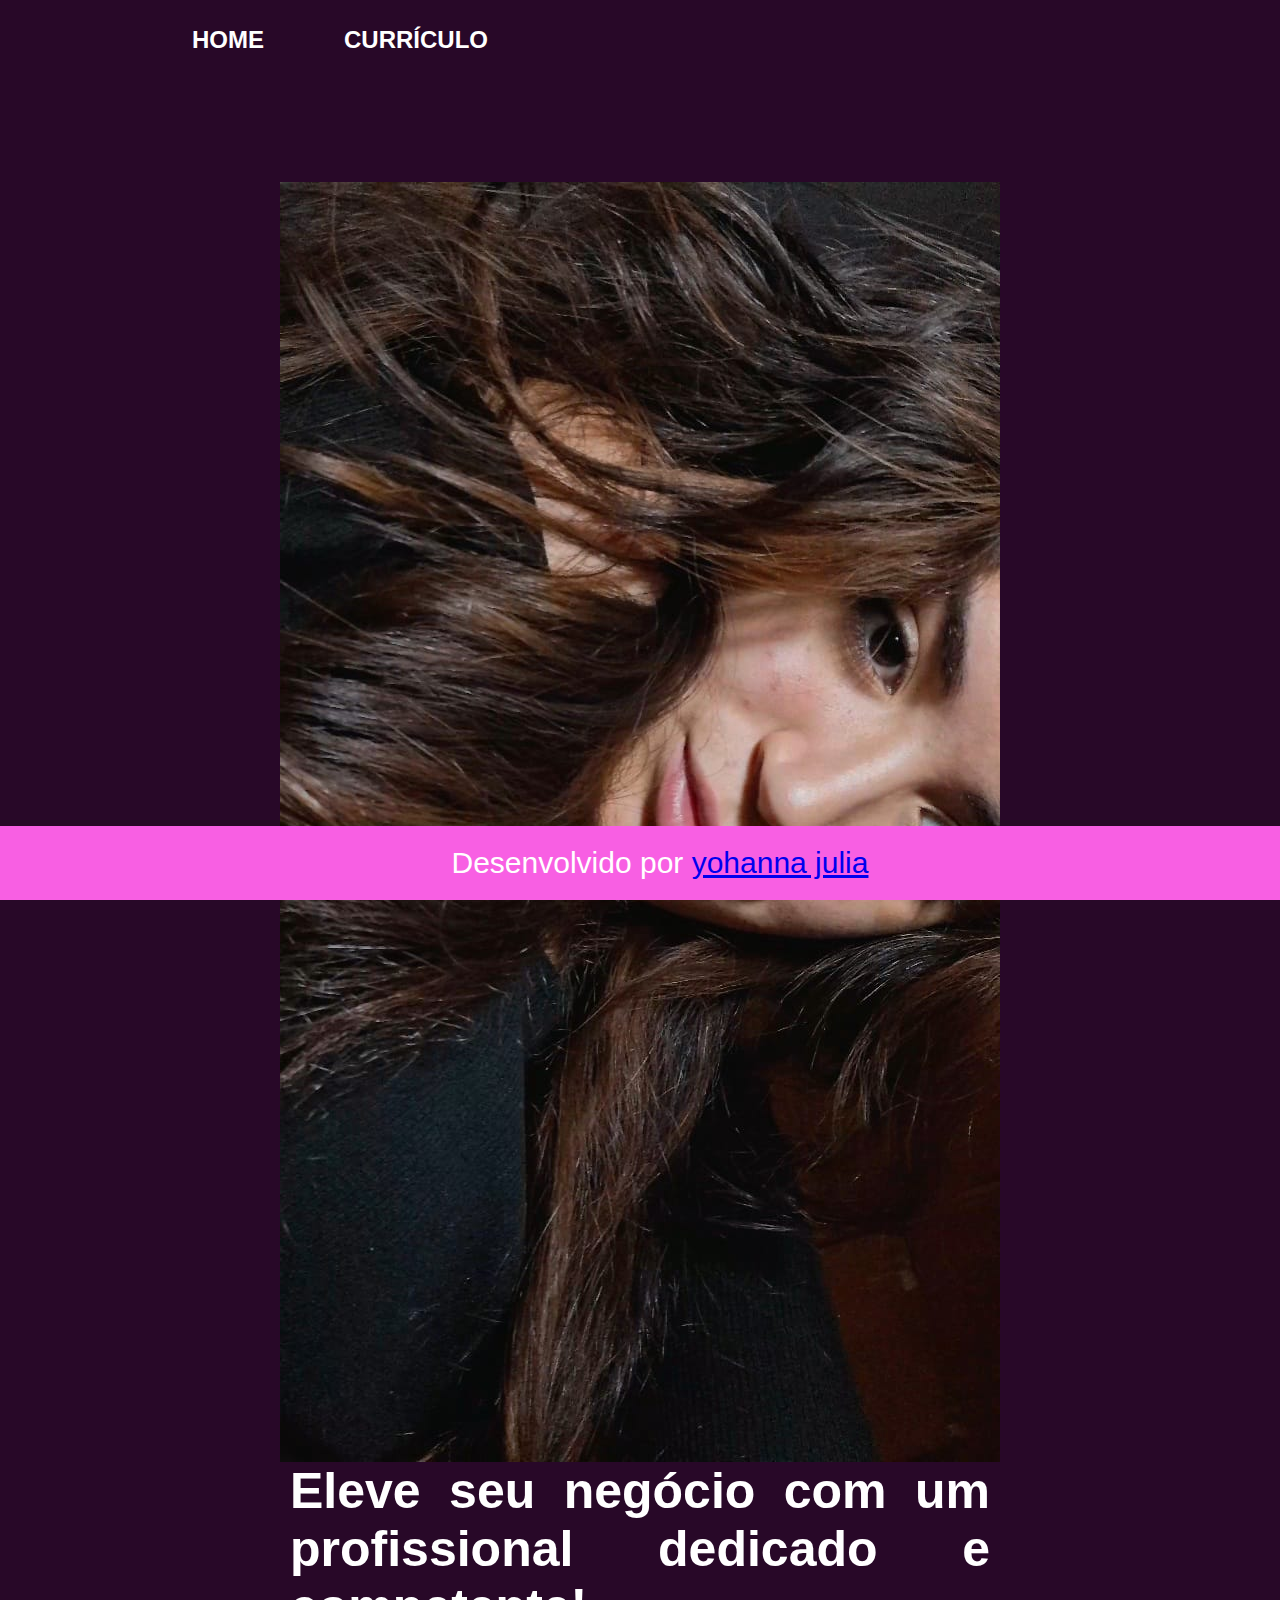
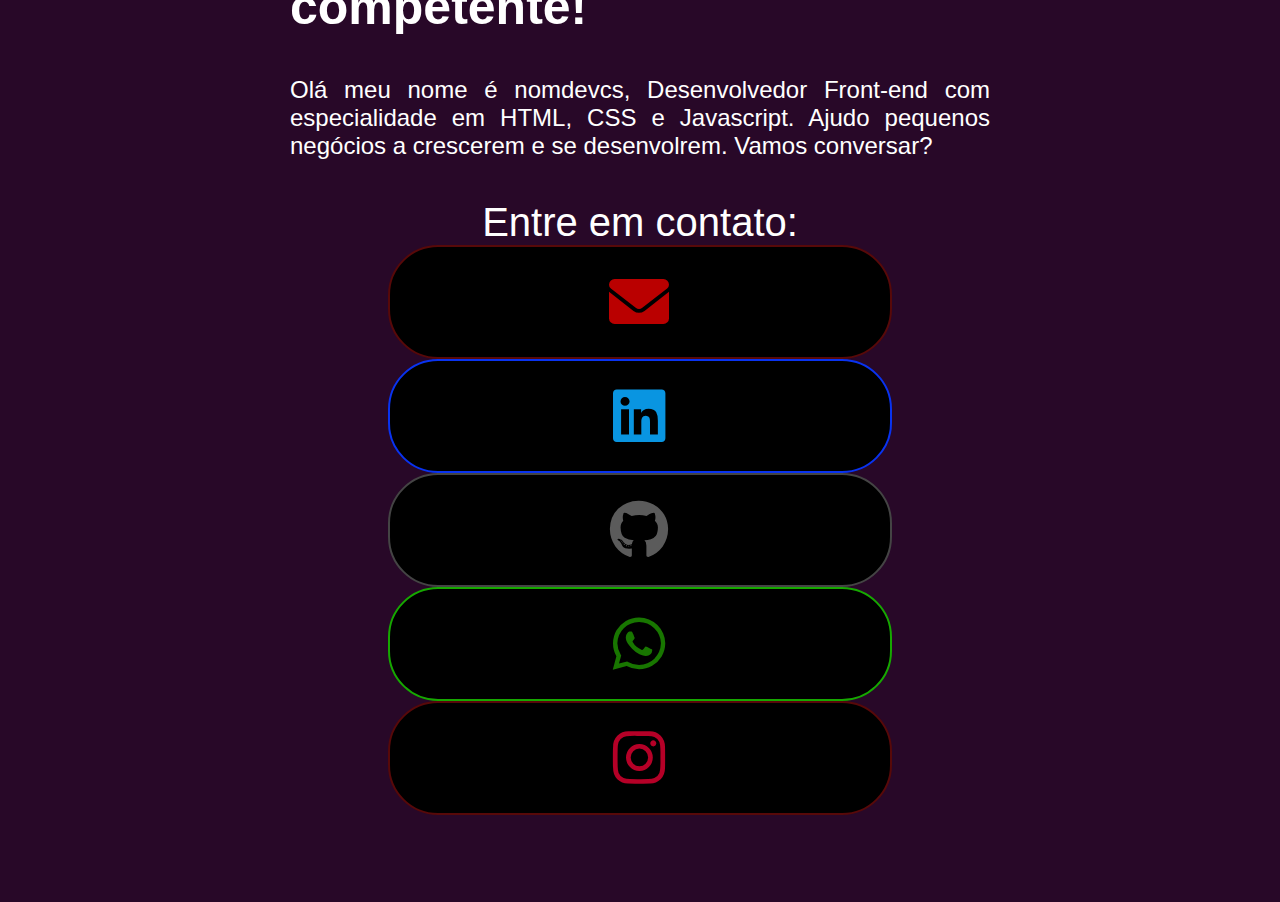
<file: index.html>
<!DOCTYPE html>
<html lang="pt-br">
<head>
    <meta charset="UTF-8">
    <meta name="viewport" content="width=device-width, initial-scale=1.0">
    <title>Portfólio Nomedevcs</title>
    <link rel="stylesheet" href="./style.css">
    <link rel="stylesheet" href="https://cdnjs.cloudflare.com/ajax/libs/font-awesome/6.0.0-beta3/css/all.min.css">
</head>
<body>

    <header class="cabecalho">
        <nav class="cabecalho-menu">
            <a class="cabecalho-menu-links" href="index.html">HOME</a>

            

            <a class="cabecalho-menu-links" href="curriculo.html">CURRÍCULO</a>
        </nav>
    </header>
    <main class="conteudo">

      <section class="apresentacao-conteudo">
        <h1 class="apresentacao-conteudo-titulo">Eleve seu negócio com um profissional dedicado e competente!</h1>
        <p class="apresentacao-conteudo-paragrafo">Olá meu nome é nomdevcs, Desenvolvedor Front-end com especialidade em HTML, CSS e Javascript. Ajudo pequenos negócios a crescerem e se desenvolrem. Vamos conversar?</p>

        <div class="apresentacao-links">

            <h2 class="apresentacao-links-conteudo">
                Entre em contato:
            </h2>
            <a class="botao1" href="mailto: emailprofissional@gmail.com"><i class="fas fa-envelope"></i></a>

        <a class="botao2" href="https://www.linkedin.com/in/usuario-linkedin"><i class="fab fa-linkedin"></i></a>
               
              <a class="botao3" href="https://github.com/yohannajulia"><i class="fab fa-github"></i></a>

               <a class="botao4" href="https://wa.me/5516993721066"><i class="fab fa-whatsapp"></i></a>

                <a class="botao5" href="https://www.instagram.com/yohannaju_"><i class="fab fa-instagram"></i></a>
                </div>
                </div>
      </section>  

<img class="imagem" src="./foto nova.jpeg" alt="">

    </main>

    <br><br>
     <br><br>

    <footer class="rodape"><p>Desenvolvido por <a href="ttps://github.com/yohannajulia">yohanna julia</a></p></footer>
    
</body>


</html>
</file>
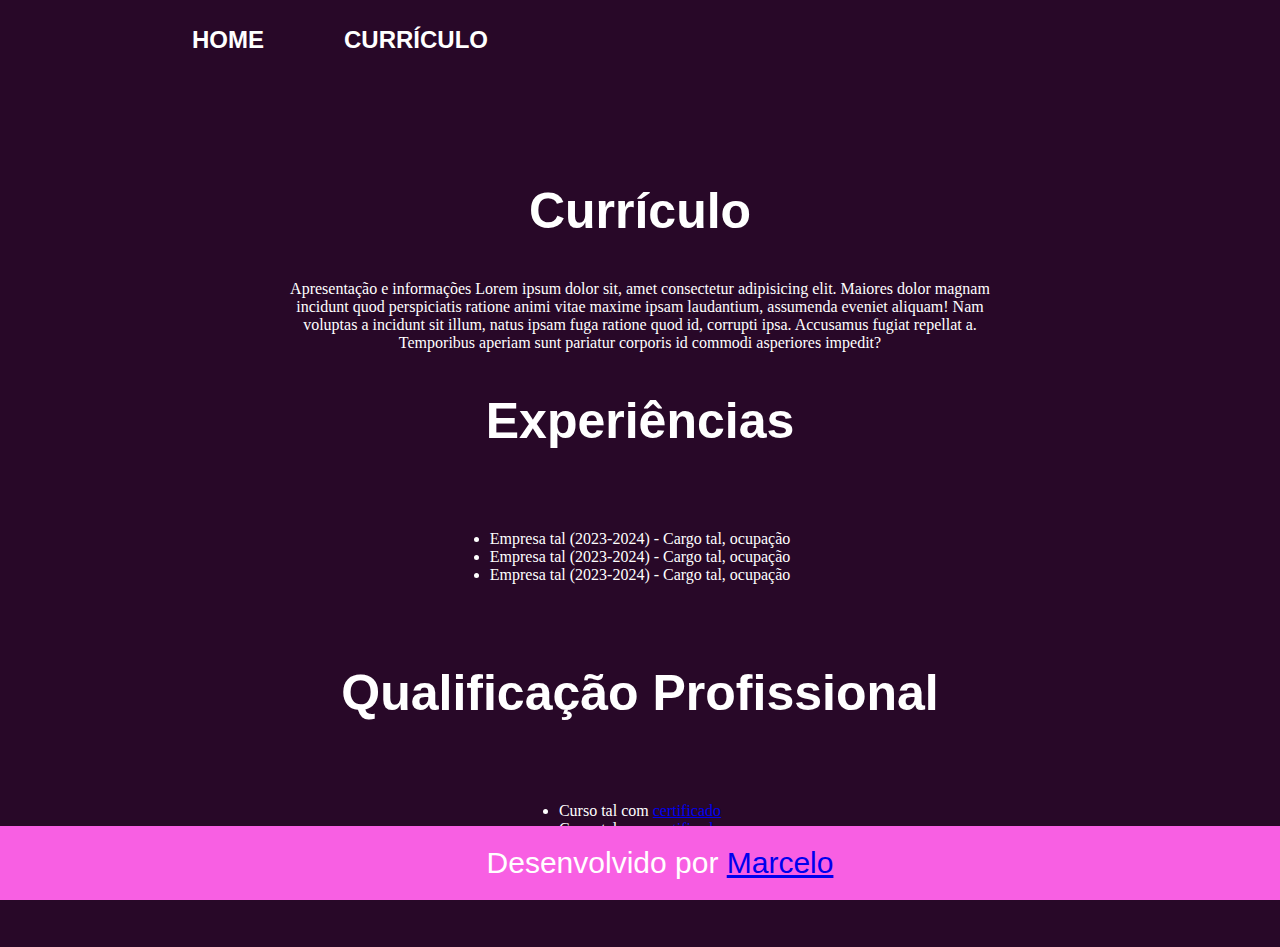
<file: curriculo.html>
<!DOCTYPE html>
<html lang="pt-br">
<head>
    <meta charset="UTF-8">
    <meta name="viewport" content="width=device-width, initial-scale=1.0">
    <title>Currículo</title>
    <link rel="stylesheet" href="style.css">
    <link rel="stylesheet" href="https://cdnjs.cloudflare.com/ajax/libs/font-awesome/6.0.0-beta3/css/all.min.css">
</head>
<body>
    <header class="cabecalho">

        <nav class="cabecalho-menu">

            <a class="cabecalho-menu-links" href="index.html">HOME</a>

           
            <a class="cabecalho-menu-links" href="curriculo.html">CURRÍCULO</a>
            
        </nav>

    </header>

    <main class="conteudo">
        <section class="apresentacao-conteudo">
            <h1 class="apresentacao-conteudo-titulo">Currículo</h1>
            <p class="apresentacao-conteudo-texto">Apresentação e informações 
            Lorem ipsum dolor sit, amet consectetur adipisicing elit. Maiores dolor magnam incidunt quod perspiciatis ratione animi vitae maxime ipsam laudantium, assumenda eveniet aliquam! Nam voluptas a incidunt sit illum, natus ipsam fuga ratione quod id, corrupti ipsa. Accusamus fugiat repellat a. Temporibus aperiam sunt pariatur corporis id commodi asperiores impedit?
            </p>
            <h2 class="apresentacao-conteudo-titulo">Experiências</h2>

            <p class="apresentacao-conteudo-texto">
                <ul class="apresentacao-conteudo-texto">
                   <li>Empresa tal (2023-2024) - Cargo tal, ocupação</li>
                   <li>Empresa tal (2023-2024) - Cargo tal, ocupação</li>
                   <li>Empresa tal (2023-2024) - Cargo tal, ocupação</li> 
                </ul>
            </p>

            <h2 class="apresentacao-conteudo-titulo">Qualificação Profissional</h2>

            <p class="apresentacao-conteudo-texto">
                <ul class="apresentacao-conteudo-texto">
                   <li>Curso tal com <a href="linkdocertificado">certificado</a></li>
                   <li>Curso tal com <a href="linkdocertificado">certificado</a></li>
                   <li>Curso tal com <a href="linkdocertificado">certificado</a></li> 
                </ul>
            </p>


        </section>
    </main>

    <br></br>

<footer class="rodape">

<p>
    Desenvolvido por <a href="https://github.com/marcelocsn">Marcelo</a>
</p>

</footer>
</body>
</html>
</file>
<file: style.css>
* {
    margin: 0;
    padding: 0;
}

body {
    height: 100vh;
    background-color: rgb(40, 8, 40);
    background-attachment: fixed;
    color: rgb(255, 255, 255);
    margin: 0;
}

.cabecalho {
    padding: 2% 0% 0% 15%;
}

.cabecalho-menu {
    display: flex;
    gap: 80px;
}

.cabecalho-menu-links {
    font-family: Arial, Helvetica, sans-serif;
    font-size: 24px;
    font-weight: 600;
    color: white;
    text-decoration: none;
}

.conteudo {
    /* Define a altura do elemento como automática (ajustada ao conteúdo) */
    height: auto;

    /* Define a direção dos elementos filhos como coluna (de cima para baixo) */
    flex-direction: column;

    /* Define uma margem ao redor do elemento de 10% */
    margin: 10%;

    /* Transforma o elemento em um contêiner flexível */
    display: flex;

    /* Alinha os itens verticalmente no centro do contêiner */
    align-items: center;

    /* Distribui o espaço restante entre os itens horizontalmente */
    justify-content: space-between;

    margin-bottom: 15px;
}

/* Estilos para elementos com a classe .apresentacao-conteudo */
.apresentacao-conteudo {
    /* Define a largura do elemento como 615px */
    width: 700px;

    /* Transforma o elemento em um contêiner flexível com direção de coluna */
    display: flex;
    flex-direction: column;

    /* Centraliza verticalmente os elementos dentro do contêiner */
    justify-content: center;

    /* Centraliza horizontalmente os elementos dentro do contêiner */
    align-items: center;

    /* Centraliza o alinhamento do texto dentro do contêiner */
    text-align: center;

    /* Define a altura do elemento como automática (ajustada ao conteúdo) */
    height: auto;

    /* Define o espaçamento entre os elementos filhos como 40px */
    gap: 40px;

    /* Define a ordem do elemento como 2 na ordem de exibição */
    order: 2;
}

/* Estilos para elementos com a classe .apresentacao-conteudo-titulo */
.apresentacao-conteudo-titulo {
    /* Define o tamanho da fonte como 36px */
    font-size: 50px;

    /* Define a família de fontes como 'Krona One' com fallback para sans-serif */
    font-family: 'Krona One', sans-serif;

    /* Alinha o texto justificado */
    text-align: justify;
}


.apresentacao-conteudo-paragrafo {
 
    font-size: 24px;

   font-family: 'Montserrat', sans-serif;

    text-align: justify;
}

.apresentacao-links-conteudo {
    font-family: Arial, Helvetica, sans-serif;
    font-weight: 400;
    font-size: 40px;
}

.botao1 {
    background-color: black;
    color: rgb(186, 0, 0);
    width: 500px;
    height: 80px;
    text-align: center;
    display: flex;
    justify-content: center;
    align-items: center;
    border: 2px solid #570909;
    border-radius: 50px;
    font-size: 36px;
    padding: 15px 0;
    text-decoration: none;
    font-family: 'Lucida Sans', 'Lucida Sans Regular', 'Lucida Grande', 'Lucida Sans Unicode', Geneva, Verdana, sans-serif;
    letter-spacing: 2px;
    text-transform: uppercase;
    position: relative;
    overflow: hidden;
}
.botao1::before {
    content: "";
    position: absolute;
    top: 0%;
    left: -100%;
    width: 100%;
    height: 100%;
    background: linear-gradient(45deg, transparent, #570909);
    transition: 0.5s; 
}
.botao1:hover::before{
    left: 100%;
}
.botao1 i{
    position: absolute;
    left: 50%;
    top: 50%;
    transform: translate(-50%,-50%);
    font-size: 60px;
}
/* fim botao1 */
.botao2 {
    background-color: black;
    color: rgb(9, 149, 225);
    width: 500px;
    height: 80px;
    text-align: center;
    display: flex;
    justify-content: center;
    align-items: center;
    border: 2px solid #0933f0;
    border-radius: 50px;
    font-size: 36px;
    padding: 15px 0;
    text-decoration: none;
    font-family: 'Lucida Sans', 'Lucida Sans Regular', 'Lucida Grande', 'Lucida Sans Unicode', Geneva, Verdana, sans-serif;
    letter-spacing: 2px;
    text-transform: uppercase;
    position: relative;
    overflow: hidden;
}
.botao2::before {
    content: "";
    position: absolute;
    top: 0%;
    left: -100%;
    width: 100%;
    height: 100%;
    background: linear-gradient(45deg, transparent, #07c9df);
    transition: 0.5s; 
}
.botao2:hover::before{
    left: 100%;
}
.botao2 i{
    position: absolute;
    left: 50%;
    top: 50%;
    transform: translate(-50%,-50%);
    font-size: 60px;
}
/* fim botao2 */
.botao3 {
    background-color: black;
    color: rgb(91, 91, 91);
    width: 500px;
    height: 80px;
    text-align: center;
    display: flex;
    justify-content: center;
    align-items: center;
    border: 2px solid #444444;
    border-radius: 50px;
    font-size: 36px;
    padding: 15px 0;
    text-decoration: none;
    font-family: 'Lucida Sans', 'Lucida Sans Regular', 'Lucida Grande', 'Lucida Sans Unicode', Geneva, Verdana, sans-serif;
    letter-spacing: 2px;
    text-transform: uppercase;
    position: relative;
    overflow: hidden;
}
.botao3::before {
    content: "";
    position: absolute;
    top: 0%;
    left: -100%;
    width: 100%;
    height: 100%;
    background: linear-gradient(45deg, transparent, #888686);
    transition: 0.5s; 
}
.botao3:hover::before{
    left: 100%;
}
.botao3 i{
    position: absolute;
    left: 50%;
    top: 50%;
    transform: translate(-50%,-50%);
    font-size: 60px;
}.botao4
/* fim botao3 */
 {
    background-color: black;
    color: rgb(24, 118, 0);
    width: 500px;
    height: 80px;
    text-align: center;
    display: flex;
    justify-content: center;
    align-items: center;
    border: 2px solid #16a800;
    border-radius: 50px;
    font-size: 36px;
    padding: 15px 0;
    text-decoration: none;
    font-family: 'Lucida Sans', 'Lucida Sans Regular', 'Lucida Grande', 'Lucida Sans Unicode', Geneva, Verdana, sans-serif;
    letter-spacing: 2px;
    text-transform: uppercase;
    position: relative;
    overflow: hidden;
}
.botao4::before {
    content: "";
    position: absolute;
    top: 0%;
    left: -100%;
    width: 100%;
    height: 100%;
    background: linear-gradient(45deg, transparent, #07b410);
    transition: 0.5s; 
}
.botao4:hover::before{
    left: 100%;
}
.botao4 i{
    position: absolute;
    left: 50%;
    top: 50%;
    transform: translate(-50%,-50%);
    font-size: 60px;
}
/* fim botao4 */
.botao5 {
    background-color: black;
    color: rgb(181, 0, 39);
    width: 500px;
    height: 80px;
    text-align: center;
    display: flex;
    justify-content: center;
    align-items: center;
    border: 2px solid #570909;
    border-radius: 50px;
    font-size: 36px;
    padding: 15px 0;
    text-decoration: none;
    font-family: 'Lucida Sans', 'Lucida Sans Regular', 'Lucida Grande', 'Lucida Sans Unicode', Geneva, Verdana, sans-serif;
    letter-spacing: 2px;
    text-transform: uppercase;
    position: relative;
    overflow: hidden;
}
.botao5::before {
    content: "";
    position: absolute;
    top: 0%;
    left: -100%;
    width: 100%;
    height: 100%;
    background: linear-gradient(45deg, transparent, #cf0847);
    transition: 0.5s; 
}
.botao5:hover::before{
    left: 100%;
}
.botao5 i{
    position: absolute;
    left: 50%;
    top: 50%;
    transform: translate(-50%,-50%);
    font-size: 60px;
}
/* fim botao5 */

.rodape{

position: fixed;
bottom: 0;
left: 0;
width: 100%;
color: #ffffff;
background-color: #f85fe3;
text-decoration: none;
display: flex;
align-items: center;
justify-content: center;
text-align: center;
font-family: Arial, Helvetica, sans-serif;
font-size: 30px;
font-weight: 400;
padding: 20px;
}

.rodape:hover {
    color: #000000;
}
.imagem img {

object-fit: cover;
display: block;
width: 450px;
height: 800px;

}

.imagem::before,
.imagem::after {

content: "";
position: absolute;
width: 10px;
height: 10px;
border: 2px solid #ff5500;
background-color: transparent;

}

.imagem::before {

    bottom: 0;
    right: 0;
    border-bottom-right-radius: 10px;
    border-width: 2px 0 0 2px;

}

.imagem::after {

    bottom: 0;
    right: 0;
    border-bottom-right-radius: 10px;
    border-width: 0 2px 2px 0;

    }

    .imagem:hover {

    transform: scale(1.1);

    }
</file>
